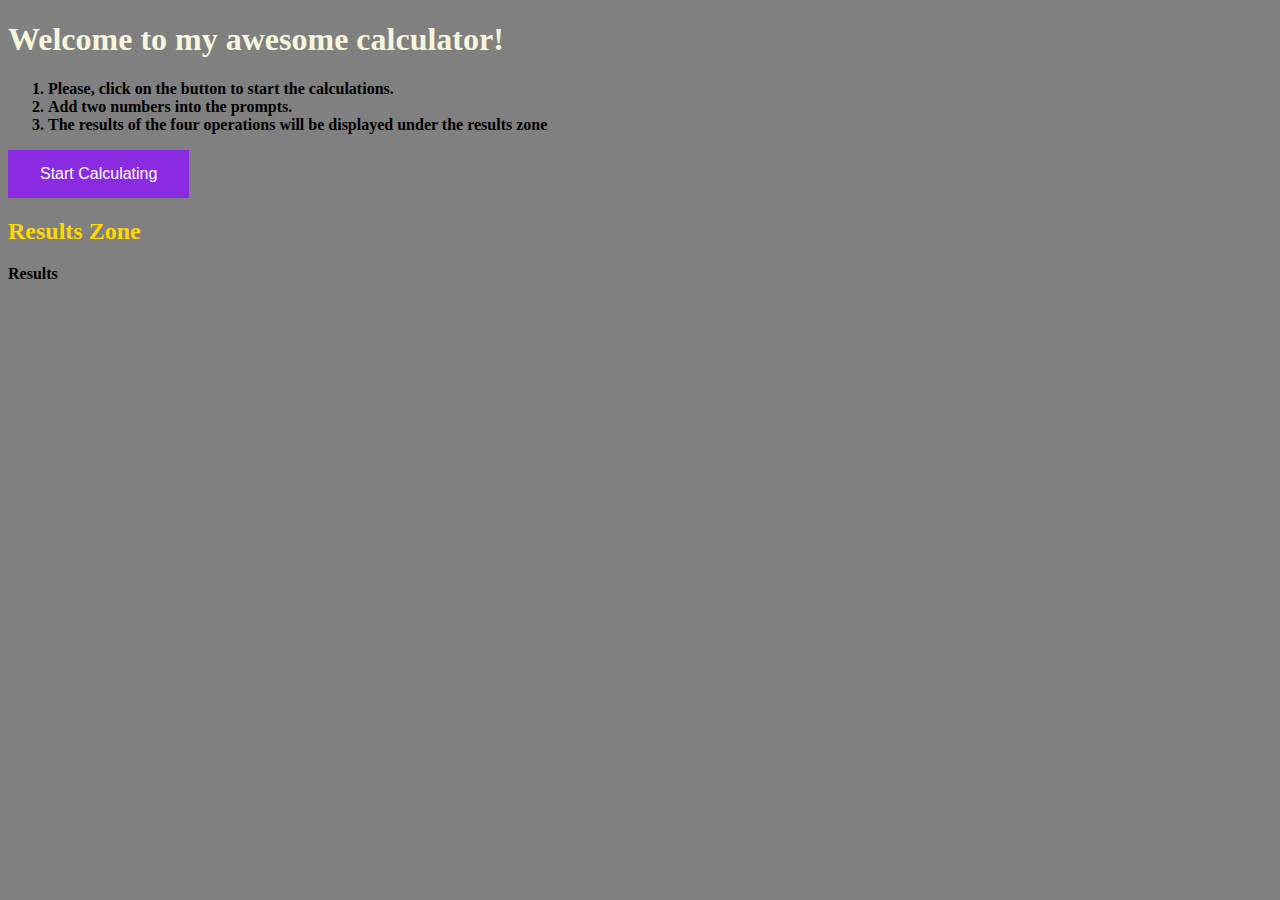
<file: FSDI_103_Calculator/calculator.html>
<!DOCTYPE html>
<html lang="en">
<head>
    <meta charset="UTF-8">
    <meta http-equiv="X-UA-Compatible" content="IE=edge">
    <meta name="viewport" content="width=device-width, initial-scale=1.0">
    <link rel="stylesheet" href="/FSDI_103_Calculator/calculator.css">
    <title>Calculator</title>
</head>
<body>
    <header>
        <h1> Welcome to my awesome calculator!</h1>
    </header>

    <main>
        <ol>
            <li> Please, click on the button to start the calculations.</li>
            <li> Add two numbers into the prompts.</li>
            <li>The results of the four operations will be displayed under the results zone</li>
        </ol>
        <button onclick="calculate ()"> Start Calculating</button>
        <h2> Results Zone</h2>

        <div class="results1" id="Math">
            Results
        </div>
        
        <div class="results2" id="Math1"></div>
        <div class="results3" id="Math2"></div>
        <div class="results4"id="Math3"></div>
        <section id="results"> </section>
    </main>
    <script src="/FSDI_103_Calculator/calculator.js"></script>
</body>
</html>
</file>
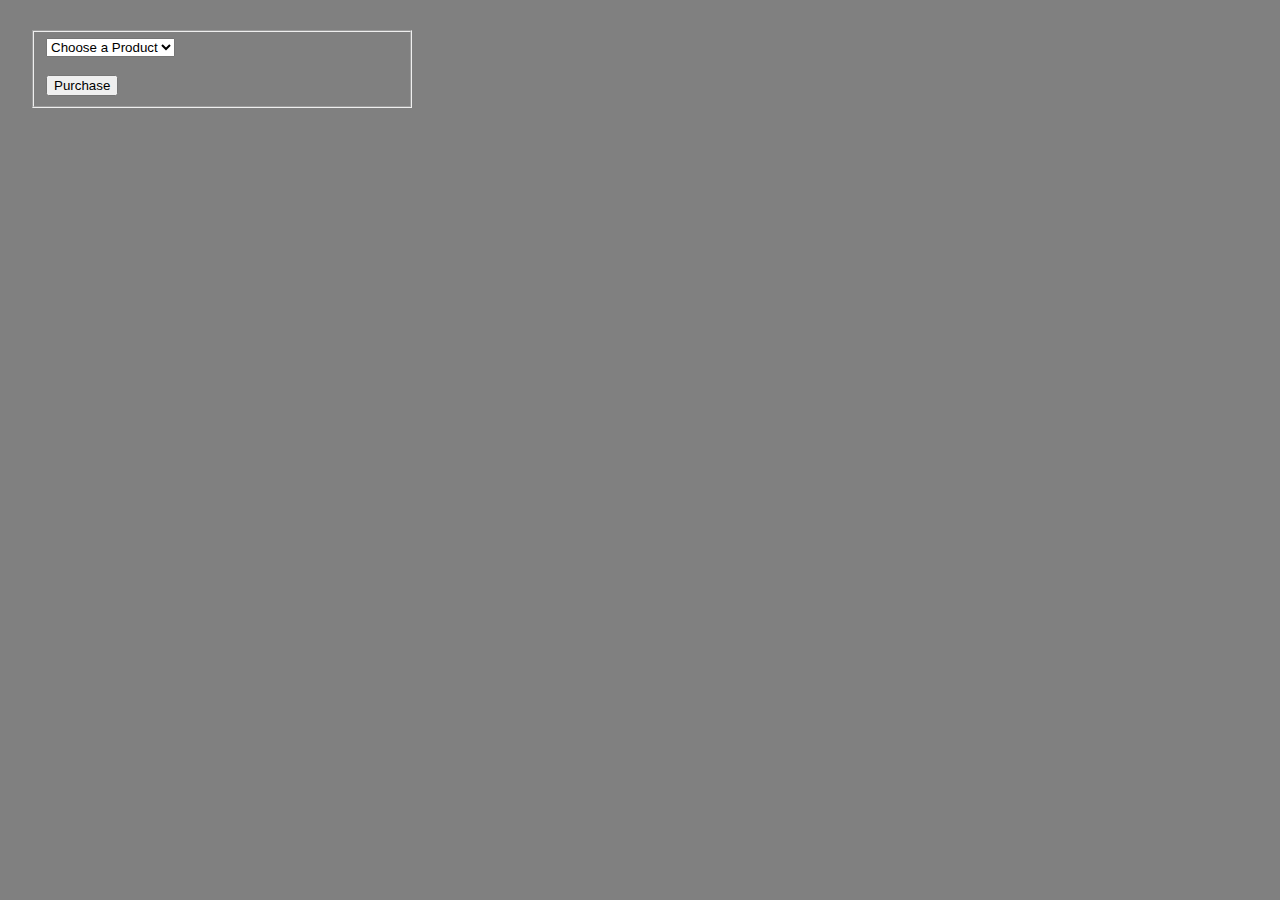
<file: FSDI_103_Productprogam/product.html>
<!DOCTYPE html>
<html lang="en">
<head>
    <meta charset="UTF-8">
    <meta http-equiv="X-UA-Compatible" content="IE=edge">
    <meta name="viewport" content="width=device-width, initial-scale=1.0">
    <link rel="stylesheet" href="productstyle.css">
    <title>Product</title>
</head>
<body class="color">
    <fieldset>
    <div>
<div>
    <select id="shoes" class="products" aria-label="products">
        <option selected>Choose a Product</option>
        <option class="Shoe1" value="Jordan 13"> Jordan 13 </option>
        <option class="Shoe2" value="Off White"> Off White Jordans</option>
        <option class="Shoe3" value="Royal Blues"> Royal Blues </option>
    </select>
</div>

<br>
    <button type="button" onclick="purchaseProduct()">Purchase</button>
</div>
</fieldset>

<div id="total" class="total">
    
</div>

    <script src="Productprogram.js"></script>
    
</body>
</html>
</file>
<file: FSDI_103_Calculator/calculator.css>
body{
    background-color: grey;
}
h1{
    color: beige;
}

h2{
    color: gold;
}
ol{
    font-weight: bold;

}

button{
        background-color: blueviolet; /* Green */
        border: none;
        color: white;
        padding: 15px 32px;
        text-align: center;
        text-decoration: none;
        display: inline-block;
        font-size: 16px;
    
}
.results1{
    font-weight: bolder;

}

.results2{
    font-weight: bolder;

}
.results3{
    font-weight: bolder;

}
.results4{
    font-weight: bolder;

}
</file>
<file: FSDI_103_Productprogam/productstyle.css>
.color{
    
    background-color: grey;
width: 30%;
padding: 10px;
margin: 20px;

}
</file>
